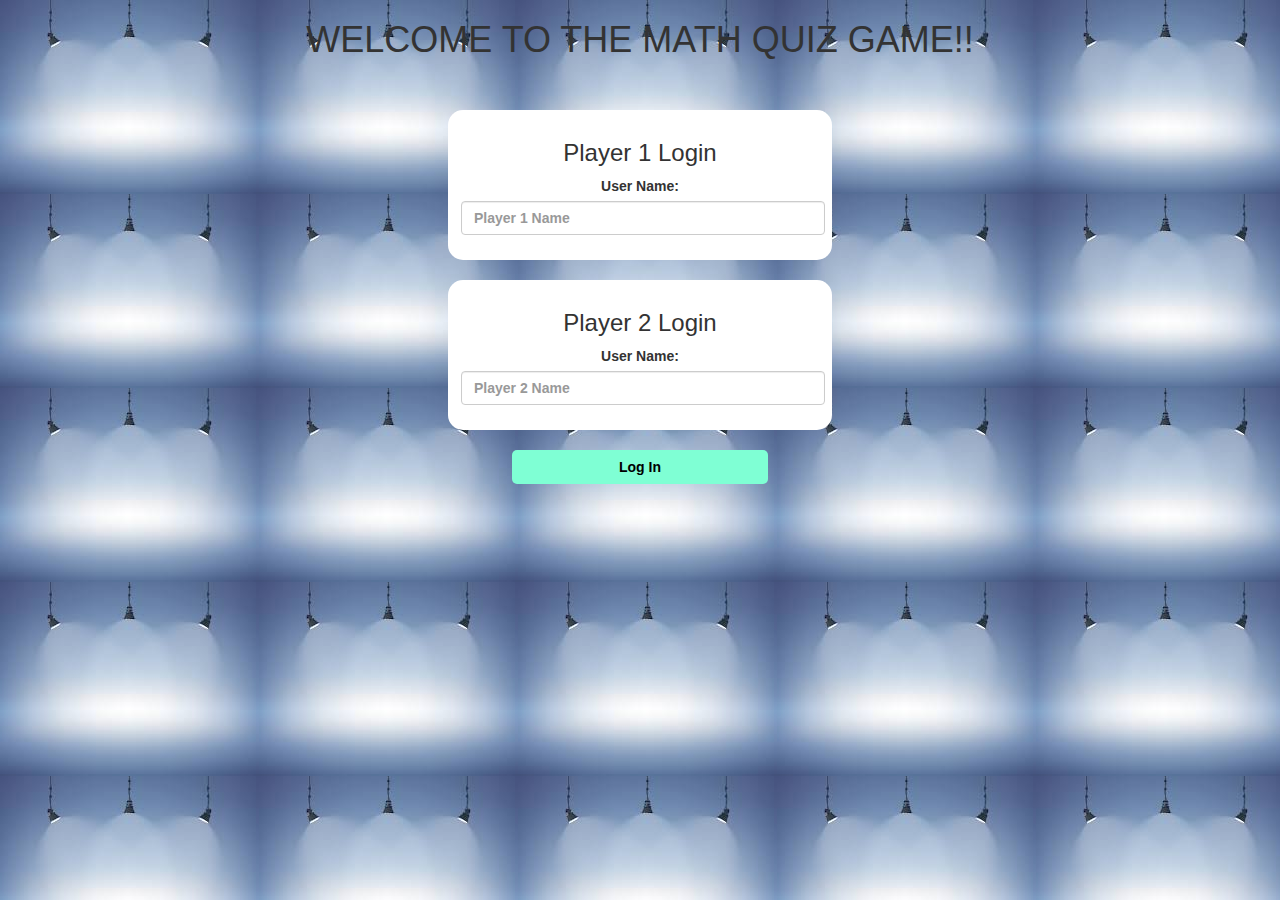
<file: index.html>
<!DOCTYPE html>
<html>
<head>
	<title>The Math Quiz-1</title>
<meta name="viewport" content="width=device-width, initial-scale=1">
<link rel="stylesheet" href="https://maxcdn.bootstrapcdn.com/bootstrap/3.4.0/css/bootstrap.min.css">
<script src="https://ajax.googleapis.com/ajax/libs/jquery/3.4.1/jquery.min.js"></script>
<script src="https://maxcdn.bootstrapcdn.com/bootstrap/3.4.0/js/bootstrap.min.js"></script>
<link rel="stylesheet" type="text/css" href="game.css">
<script src="game_login.js"></script>
</head>
<body>
<center>
	<h1>WELCOME TO THE MATH QUIZ GAME!!</h1>
	<br>
	<br>
	<div class="col-lg-4 col-sm-8 col-xs-11 login_div1">
		<h3>Player 1 Login</h3>
		<label id="username">User Name:</label>
		
		<input type="text" id="player1_name" class="form-control" placeholder="Player 1 Name">
	</div>
	<br>
	<div class="col-lg-4 col-sm-8 col-xs-11 login_div2">
		<h3>Player 2 Login</h3>
		<label id="username">User Name:</label>
		
		<input type="text" id="player2_name" class="form-control" placeholder="Player 2 Name">
	</div>
	<br>
	<button style="width: 20%; background-color: aquamarine; color: black; font-weight: bold; border-radius: 5px;" class="btn btn-link" onclick="adduser()">Log In</button>
</center>
</body>
</html>
</file>
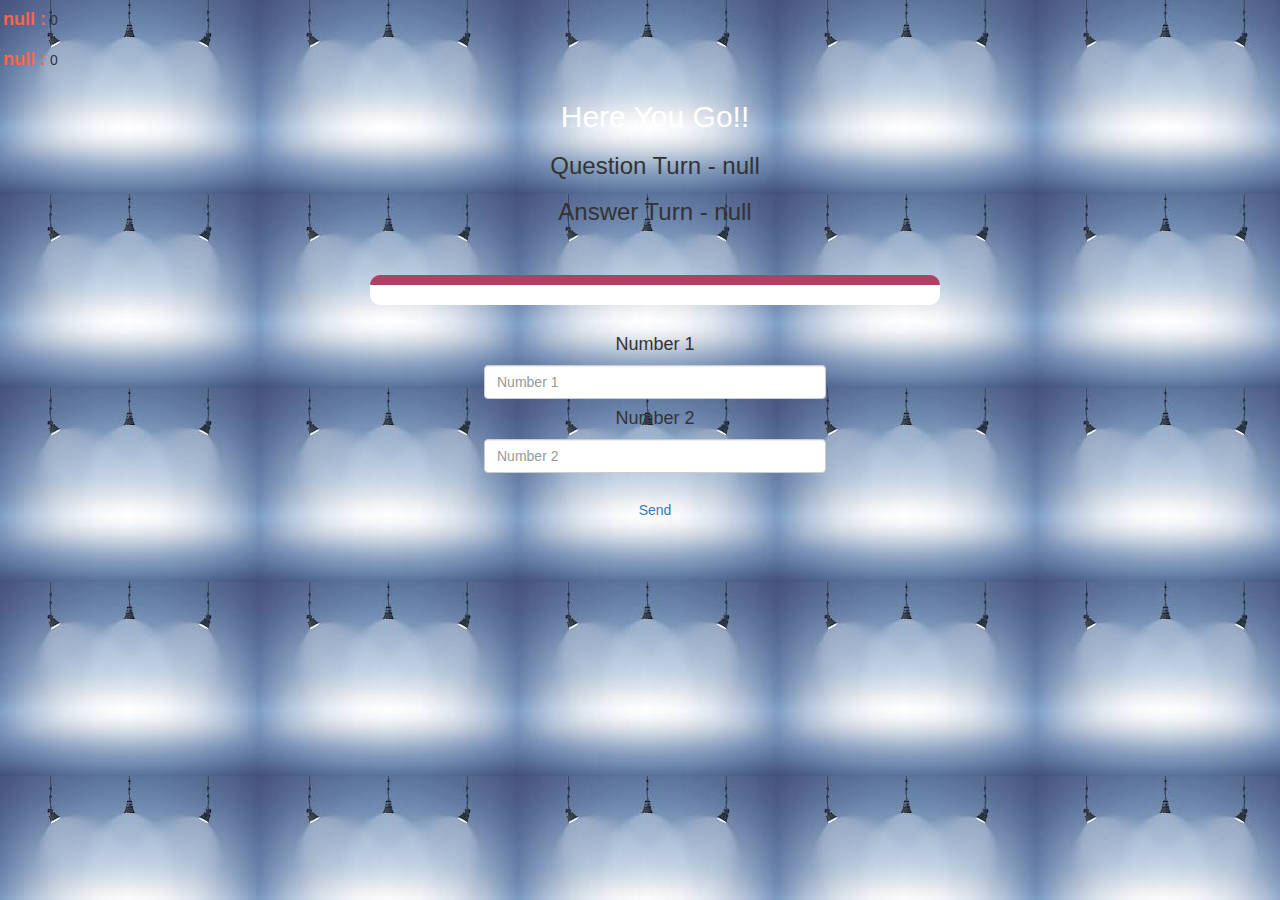
<file: game_page.html>
<!DOCTYPE html>
<html>
<head>
	<title>Guess The Word</title>
<meta name="viewport" content="width=device-width, initial-scale=1">
<link rel="stylesheet" href="https://maxcdn.bootstrapcdn.com/bootstrap/3.4.0/css/bootstrap.min.css">
<script src="https://ajax.googleapis.com/ajax/libs/jquery/3.4.1/jquery.min.js"></script>
<script src="https://maxcdn.bootstrapcdn.com/bootstrap/3.4.0/js/bootstrap.min.js"></script>
<link rel="preconnect" href="https://fonts.googleapis.com">
<link rel="preconnect" href="https://fonts.gstatic.com" crossorigin>
<link href="https://fonts.googleapis.com/css2?family=Yellowtail&display=swap" rel="stylesheet">

<link rel="stylesheet" type="text/css" href="game.css">
</head>
<body>
	<h4 id="player1_name" ></h4> <span id="player1_score"></span>
	<br>
	<h4 id="player2_name" ></h4> <span id="player2_score"></span>
	<div class="container">
<div class="container">
	<center>
		<h2 style="color: white; ">Here You Go!!</h2>
		<h3 id="player_question"></h3>
		<h3 id="player_answer" ></h3>
		<br>
		<br>
		<div id="output" class="col-lg-6"></div>
		<br>
		<h4>Number 1</h4>
		<input type="number" class="form-control" id="number_1" placeholder="Number 1" style="width: 30%;">
		<h4>Number 2</h4>
		<input type="number" class="form-control" id="number_2" placeholder="Number 2" style="width: 30%;">
		<br>
		<button onclick="send()" class="btn btn-link">Send</button>
	</center>
</div>
<script src="game_page.js"></script>
</body>
</html>
</file>
<file: game.css>
body
{
	background-image: url("[data-uri]");
}

	.login_div1 , .login_div2
	{
		background: white;
		padding: 10px;
		float: none;
		border-radius: 15px;
		width: 30%;
		height: 150px;
	
	}


#player1_name , #player2_name
{
	display: inline-block;
	margin-left: 3px;
	color: tomato;
	font-weight: bold;
}
#word
{
	width: 60%;
}
#word_display
{
	letter-spacing: 5px;
}
#output
{
	background: white;
	border-radius: 10px;
	border-top: 10px solid #AA4465;
	padding: 10px;
	float: none;
	text-align: left;
}
</file>
